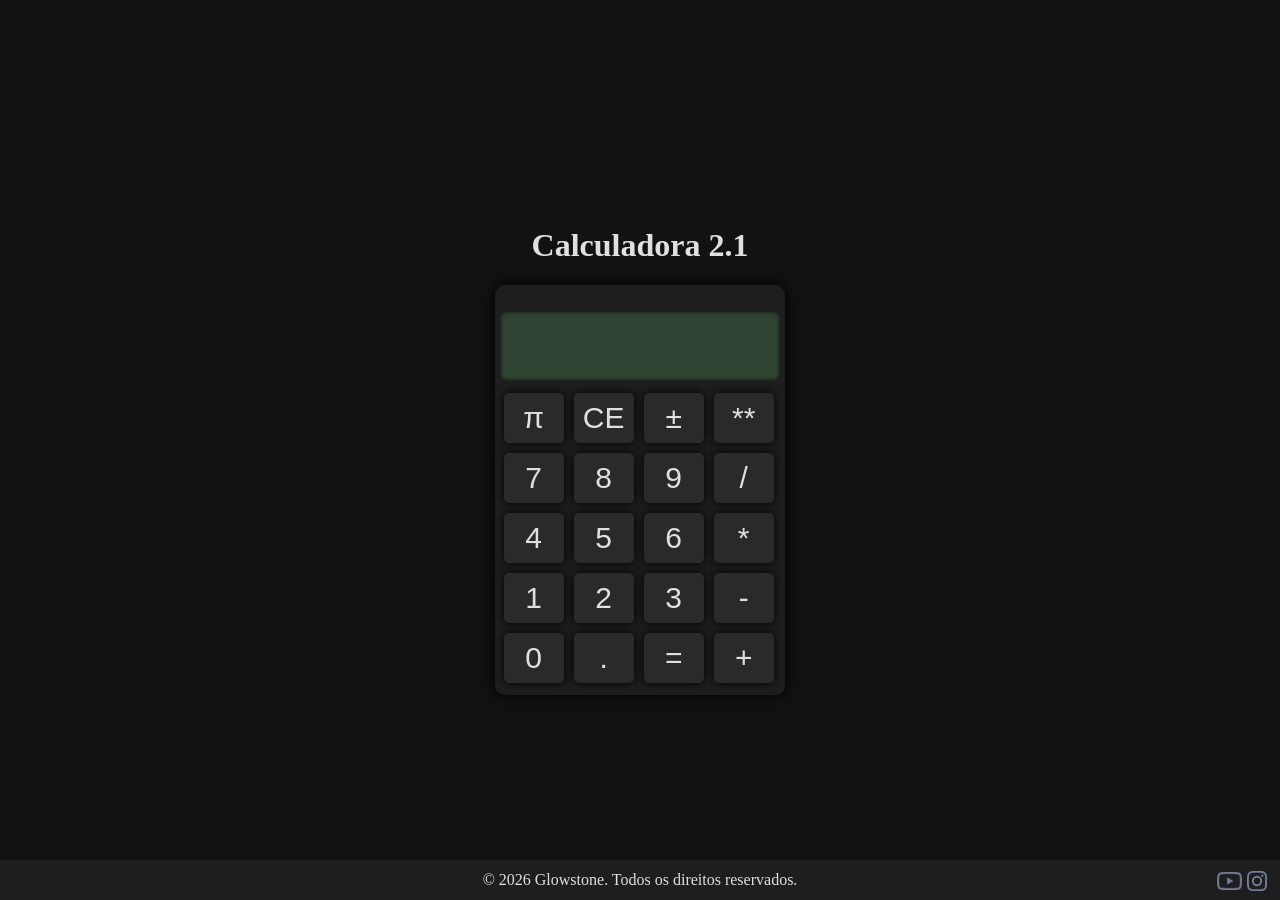
<file: index.html>
<!DOCTYPE html>
<html lang="pt-br">

<head>
    <meta charset="UTF-8">
    <meta name="viewport" content="width=device-width, initial-scale=1.0">
    <link rel="preconnect" href="https://fonts.googleapis.com">
    <link rel="preconnect" href="https://fonts.gstatic.com" crossorigin>
    <link href="https://fonts.googleapis.com/css2?family=Orbitron:wght@400..900&display=swap" rel="stylesheet">
    <link rel="stylesheet" href="estilo.css">
    <title>Calculadora 2.1</title>
</head>

<body>
    <div class="container">
        <h1>Calculadora 2.1</h1>
        <div class="corpo">
            <div class="teclas">
                <button class="tecla" onclick="p('3.14159265359')">π</button>
                <button class="tecla" onclick="c()">CE</button>
                <button class="tecla" onclick="mm()">±</button>
                <button class="tecla" onclick="op('**')">**</button>
                <button class="tecla" onclick="calcular(7)">7</button>
                <button class="tecla" onclick="calcular(8)">8</button>
                <button class="tecla" onclick="calcular(9)">9</button>
                <button class="tecla" onclick="op('/')">/</button>
                <button class="tecla" onclick="calcular(4)">4</button>
                <button class="tecla" onclick="calcular(5)">5</button>
                <button class="tecla" onclick="calcular(6)">6</button>
                <button class="tecla" onclick="op('*')">*</button>
                <button class="tecla" onclick="calcular(1)">1</button>
                <button class="tecla" onclick="calcular(2)">2</button>
                <button class="tecla" onclick="calcular(3)">3</button>
                <button class="tecla" onclick="op('-')">-</button>
                <button class="tecla" onclick="calcular(0)">0</button>
                <button class="tecla" onclick="p('.')">.</button>
                <button class="tecla" onclick="igual()">=</button>
                <button class="tecla" onclick="op('+')">+</button>

            </div>
            <div class="resultado">
                <input type="text" id="res" class="res">
            </div>
        </div>
    </div>

    <footer class="rodape">
        <label>
            © 2026 Glowstone. Todos os direitos reservados.
            <a href="https://www.instagram.com/glowstone91/"><img class="ig" src="imagens/instagram.png"></a>
            <a href="https://www.youtube.com/@glowstone28"><img class="yt" src="imagens/youtube.png"></a>
        </label>
    </footer>

    <script src="script.js"> </script>
</body>

</html>
</file>
<file: estilo.css>
body{
        background-color: #121212;
        color: #E0E0E0;
        margin: 0;
    }

    .container{
        display: flex;
        flex-direction: column;
        align-items: center;
        justify-content: center;
        height: 100vh;
    }
    

    .corpo{
        position: relative;
        height: 400px;
        width: 280px;
        background-color: #1E1E1E;
        border-radius: 10px;
        box-shadow: 0px 0px 15px #000000;
        padding: 5px;
    }

     .resultado{
        position: absolute;
        height: 50px;
        width: 200px;
        left: 50%;
        top: 15%;
        transform: translate(-50%, -50%);
        border-radius: 5px;
    }

    .res{
        position: absolute;
        height: 60px;
        width: 270px;
        background-color: #314433;
        left: 50%;
        top: 50%;
        transform: translate(-50%, -50%);
        border-radius: 5px;
        color: #E0E0E0;
        border: none;
        padding: 5px;
        text-align: right;
        font-size: 25px;;
        box-shadow: inset 0px 0px 5px #000000;
        font-family: 'Orbitron', sans-serif;
    }

    .teclas{
        display: grid;
        grid-template-columns: repeat(4, 60px);
        gap: 10px;
        position:absolute;
        bottom: 3%;
        left: 3%;
    }

    .tecla{
        height: 50px;
        width: 60px;
        background-color: #2A2A2A;
        font-size: 30px;
        border: none;
        border-radius: 5px;
        box-shadow: 0px 0px 10px black;
        color: #E0E0E0;
        transition: 0.2s;
    }

    .tecla:hover{
         background-color: #1a1919;
         transition: 0.2s;
    }
    
        footer{
        position: absolute;
        height: 40px;
        width: 100vw;
        display:flex;
        align-items: center;
        justify-content: center;
        background-color: #1E1E1E;
        bottom: 0px;
    }

    .ig{
        position: absolute;
        height: 20px;
        right: 1%;
    }
    .yt{
        position: absolute;
        height: 18px;
        top: 31%;
        right: 3%;
    }
</file>
